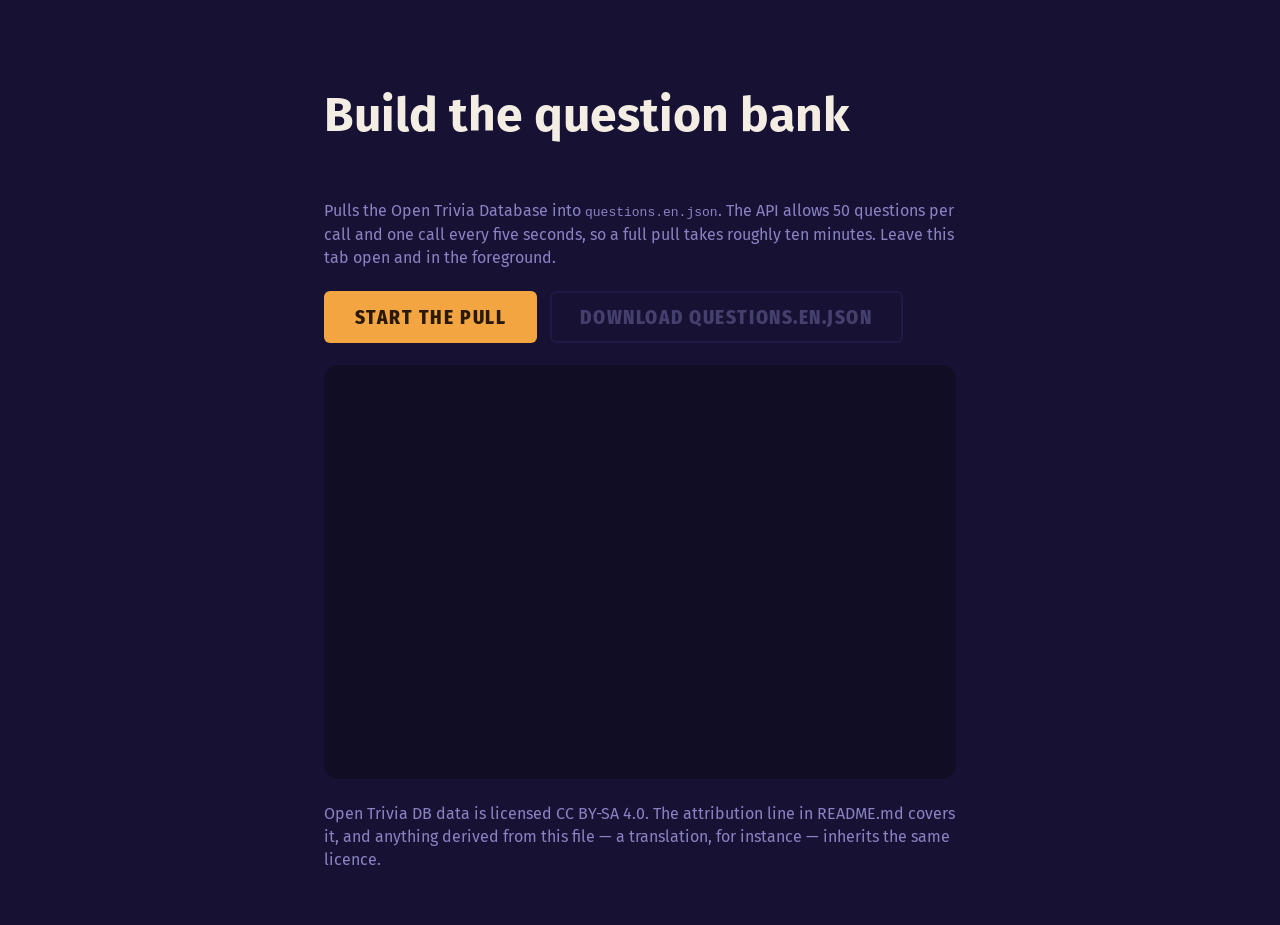
<file: build-bank.html>
<!DOCTYPE html>
<html lang="en">
<head>
<meta charset="utf-8">
<meta name="viewport" content="width=device-width, initial-scale=1">
<title>Trivial Night — build the question bank</title>
<link rel="stylesheet" href="styles.css">
<style>
  .tool { max-width: 760px; margin: 0 auto; padding: 6vh 5vw; display: grid; gap: 1.4rem; }
  .tool h1 { font-size: clamp(28px, 5vw, 48px); }
  .log {
    background: rgba(0,0,0,0.28);
    border-radius: 14px;
    padding: 1rem 1.2rem;
    height: 46vh;
    overflow-y: auto;
    font-family: ui-monospace, SFMono-Regular, Menlo, monospace;
    font-size: 13px;
    line-height: 1.7;
    white-space: pre-wrap;
  }
  .log b { opacity: 0.55; font-weight: 400; }
  .row { display: flex; gap: 0.8rem; flex-wrap: wrap; align-items: center; }
</style>
</head>
<body>

<div class="tool">
  <h1>Build the question bank</h1>
  <p class="phone__note">
    Pulls the Open Trivia Database into <code>questions.en.json</code>. The API
    allows 50 questions per call and one call every five seconds, so a full pull
    takes roughly ten minutes. Leave this tab open and in the foreground.
  </p>

  <div class="row">
    <button class="btn" id="go">Start the pull</button>
    <button class="btn btn--ghost" id="save" disabled>Download questions.en.json</button>
    <span class="phone__note" id="count"></span>
  </div>

  <div class="log" id="log"></div>

  <p class="phone__note">
    Open Trivia DB data is licensed CC BY-SA 4.0. The attribution line in
    README.md covers it, and anything derived from this file — a translation,
    for instance — inherits the same licence.
  </p>
</div>

<script type="module">
const API      = "https://opentdb.com";
const PAGE     = 50;
const PAUSE_MS = 5200;
const DIFFICULTIES = ["easy", "medium", "hard"];

const logEl   = document.getElementById("log");
const goBtn   = document.getElementById("go");
const saveBtn = document.getElementById("save");
const countEl = document.getElementById("count");

let bank = [];

const sleep = (ms) => new Promise(r => setTimeout(r, ms));

function say(text, dim = false) {
  const line = document.createElement("div");
  if (dim) { const b = document.createElement("b"); b.textContent = text; line.appendChild(b); }
  else line.textContent = text;
  logEl.appendChild(line);
  logEl.scrollTop = logEl.scrollHeight;
}

async function json(url) {
  const res = await fetch(url);
  if (!res.ok) throw new Error(`${res.status}`);
  return res.json();
}

goBtn.onclick = async () => {
  goBtn.disabled = true;
  saveBtn.disabled = true;
  bank = [];
  logEl.textContent = "";

  try {
    const { trivia_categories: categories } = await json(`${API}/api_category.php`);
    const { token } = await json(`${API}/api_token.php?command=request`);
    say(`${categories.length} categories found. Starting.`);

    const out = [];

    for (const cat of categories) {
      for (const difficulty of DIFFICULTIES) {
        let guard = 0;
        while (guard++ < 40) {
          await sleep(PAUSE_MS);

          const url = `${API}/api.php?amount=${PAGE}&category=${cat.id}`
                    + `&difficulty=${difficulty}&type=multiple`
                    + `&encode=url3986&token=${token}`;

          let data;
          try { data = await json(url); }
          catch (err) { say(`  retrying (${err.message})`, true); continue; }

          // 1 = nothing left for this filter, 4 = token exhausted.
          if (data.response_code === 1) break;
          if (data.response_code === 4) {
            await json(`${API}/api_token.php?command=reset&token=${token}`);
            break;
          }
          if (data.response_code !== 0 || !data.results?.length) break;

          for (const q of data.results) {
            out.push({
              category: decodeURIComponent(q.category),
              difficulty: q.difficulty,
              question: decodeURIComponent(q.question),
              correct_answer: decodeURIComponent(q.correct_answer),
              incorrect_answers: q.incorrect_answers.map(decodeURIComponent)
            });
          }

          say(`  ${cat.name} / ${difficulty}: +${data.results.length}`, true);
          countEl.textContent = `${out.length} pulled`;
          if (data.results.length < PAGE) break;
        }
      }
    }

    // The same question can appear under overlapping filters. Keep one of each.
    const seen = new Set();
    bank = out.filter(q => !seen.has(q.question) && seen.add(q.question));

    say(`\nDone. ${bank.length} unique questions.`);
    countEl.textContent = `${bank.length} questions ready`;
    saveBtn.disabled = false;
  } catch (err) {
    say(`\nStopped: ${err.message}`);
  } finally {
    goBtn.disabled = false;
  }
};

saveBtn.onclick = () => {
  const blob = new Blob([JSON.stringify(bank, null, 1) + "\n"], { type: "application/json" });
  const a = document.createElement("a");
  a.href = URL.createObjectURL(blob);
  a.download = "questions.en.json";
  a.click();
  URL.revokeObjectURL(a.href);
};
</script>
</body>
</html>
</file>
<file: styles.css>
/* Trivial Night — shared tokens and both screens.
   Display face: Fira Sans Condensed. Body: Fira Sans.
   Both carry Greek, which the Greek question bank needs. */

@import url("https://fonts.googleapis.com/css2?family=Fira+Sans+Condensed:wght@700;800&family=Fira+Sans:wght@400;500;700&display=swap");

:root {
  --ink:      #171233;
  --ink-2:    #221a45;
  --ink-3:    #2e2459;
  --bone:     #f3ede3;
  --qbox:     #d32f2f;   /* outline of the question box */
  --muted:    #8b82c4;

  --p1: #e4572e;  --p1-on: #fff6f0;
  --p2: #f2a541;  --p2-on: #2a1a05;
  --p3: #2a9d8f;  --p3-on: #04231f;
  --p4: #b84a8e;  --p4-on: #fff2f9;

  --display: "Fira Sans Condensed", "Helvetica Neue", Arial, sans-serif;
  --body: "Fira Sans", -apple-system, "Segoe UI", Roboto, sans-serif;

  --plate-radius: 6px;
  --ease: cubic-bezier(0.2, 0.7, 0.3, 1);
}

* { box-sizing: border-box; }

html, body {
  margin: 0;
  height: 100%;
  background: var(--ink);
  color: var(--bone);
  font-family: var(--body);
  -webkit-text-size-adjust: 100%;
}

button {
  font: inherit;
  color: inherit;
  border: none;
  background: none;
  cursor: pointer;
}

:focus-visible {
  outline: 3px solid var(--p2);
  outline-offset: 3px;
}

.hidden { display: none !important; }

.eyebrow {
  font-family: var(--display);
  text-transform: uppercase;
  letter-spacing: 0.14em;
  color: var(--muted);
  font-weight: 700;
}

/* ---- Enamel plates: the one element shared by TV and phone ---- */

.plate {
  position: relative;
  border-radius: var(--plate-radius);
  display: flex;
  align-items: center;
  gap: 0.7em;
  box-shadow: inset 0 0 0 3px rgba(255, 255, 255, 0.22),
              0 6px 0 rgba(0, 0, 0, 0.35);
  transition: transform 160ms var(--ease), opacity 220ms var(--ease),
              filter 220ms var(--ease);
}
.plate .numeral {
  font-family: var(--display);
  font-weight: 800;
  line-height: 0.8;
  font-variant-numeric: tabular-nums;
  opacity: 0.85;
}
.plate--1 { background: var(--p1); color: var(--p1-on); }
.plate--2 { background: var(--p2); color: var(--p2-on); }
.plate--3 { background: var(--p3); color: var(--p3-on); }
.plate--4 { background: var(--p4); color: var(--p4-on); }

.plate.is-dimmed { opacity: 0.28; filter: saturate(0.4); }
.plate.is-correct { animation: pop 420ms var(--ease); }

@keyframes pop {
  0%   { transform: scale(1); }
  45%  { transform: scale(1.06); }
  100% { transform: scale(1); }
}

/* =================== TV SCREEN =================== */

.tv {
  height: 100%;
  display: flex;
  flex-direction: column;
  padding: clamp(20px, 2.6vw, 44px);
  gap: clamp(14px, 1.6vh, 26px);
}

.tv__bar {
  display: flex;
  align-items: baseline;
  justify-content: space-between;
  gap: 24px;
  font-size: clamp(13px, 1.15vw, 20px);
}

.tv__stage {
  flex: 1;
  display: flex;
  flex-direction: column;
  justify-content: center;
  gap: clamp(16px, 2.4vh, 40px);
  min-height: 0;
}

.tv h1 {
  font-family: var(--display);
  font-weight: 800;
  font-size: clamp(38px, 6.4vw, 116px);
  line-height: 0.94;
  margin: 0;
  letter-spacing: -0.015em;
}

.question {
  font-family: var(--display);
  font-weight: 700;
  font-size: clamp(26px, 3.5vw, 62px);
  line-height: 1.1;
  margin: 0;
  max-width: 22ch;
}

.tv .answers {
  display: grid;
  grid-template-columns: 1fr 1fr;
  gap: clamp(10px, 1.2vw, 20px);
}
.tv .plate {
  padding: clamp(12px, 1.5vw, 26px) clamp(16px, 1.8vw, 30px);
  font-size: clamp(17px, 1.85vw, 34px);
  font-weight: 500;
  min-height: clamp(74px, 11vh, 150px);
}
.tv .plate .numeral { font-size: clamp(34px, 4.4vw, 82px); }

/* Countdown reads as a draining bar, not a number to squint at. */
.timer {
  height: 12px;
  border-radius: 999px;
  background: var(--ink-3);
  overflow: hidden;
}
.timer__fill {
  height: 100%;
  width: 100%;
  background: var(--p2);
  transform-origin: left center;
}

.code {
  font-family: var(--display);
  font-weight: 800;
  font-size: clamp(64px, 15vw, 250px);
  letter-spacing: 0.1em;
  line-height: 0.9;
  color: var(--p2);
  margin: 0;
}

.joinurl {
  font-family: var(--display);
  font-size: clamp(18px, 2.1vw, 38px);
  font-weight: 700;
  color: var(--bone);
  word-break: break-all;
}

.roster {
  display: flex;
  flex-wrap: wrap;
  gap: 10px;
}
.roster__chip {
  background: var(--ink-2);
  border-radius: 999px;
  padding: 0.5em 1.1em;
  font-size: clamp(15px, 1.4vw, 26px);
  font-weight: 500;
  animation: rise 300ms var(--ease);
}
.roster__chip[data-admin="1"] { box-shadow: inset 0 0 0 2px var(--p2); }

@keyframes rise {
  from { opacity: 0; transform: translateY(10px); }
  to   { opacity: 1; transform: none; }
}

.board { display: flex; flex-direction: column; gap: 10px; }
.board__row {
  display: grid;
  grid-template-columns: 1.6em 1fr auto;
  align-items: center;
  gap: 18px;
  background: var(--ink-2);
  border-radius: 8px;
  padding: 0.55em 1em;
  font-size: clamp(18px, 1.9vw, 36px);
}
.board__rank { font-family: var(--display); font-weight: 800; color: var(--muted); }
.board__score {
  font-family: var(--display);
  font-weight: 800;
  font-variant-numeric: tabular-nums;
  color: var(--p2);
}
.board__row[data-gained="1"] .board__score { color: var(--p3); }
.board__row:first-child .board__score { color: var(--p2); }


.btn {
  font-family: var(--display);
  font-weight: 800;
  text-transform: uppercase;
  letter-spacing: 0.08em;
  background: var(--p2);
  color: #2a1a05;
  border-radius: 6px;
  padding: 0.75em 1.6em;
  font-size: clamp(17px, 1.5vw, 26px);
  transition: transform 120ms var(--ease);
}
.btn:active { transform: translateY(2px); }
.btn--ghost {
  background: none;
  color: var(--muted);
  box-shadow: inset 0 0 0 2px var(--ink-3);
}
.btn[disabled] { opacity: 0.4; cursor: not-allowed; }

.tally {
  font-family: var(--display);
  font-weight: 800;
  font-size: clamp(20px, 2vw, 38px);
  font-variant-numeric: tabular-nums;
}

/* =================== PHONE SCREEN =================== */

.phone {
  height: 100%;
  display: flex;
  flex-direction: column;
  padding: 16px;
  gap: 14px;
  max-width: 560px;
  margin: 0 auto;
}

.phone__bar {
  display: flex;
  justify-content: space-between;
  align-items: baseline;
  font-size: 13px;
}
.phone__name { font-weight: 700; color: var(--bone); }

.phone__stage {
  flex: 1;
  display: flex;
  flex-direction: column;
  justify-content: center;
  gap: 16px;
  min-height: 0;
}

.phone__title {
  font-family: var(--display);
  font-weight: 800;
  font-size: clamp(30px, 9vw, 48px);
  line-height: 1;
  margin: 0;
}
.phone__note { color: var(--muted); margin: 0; line-height: 1.45; }

.join { display: grid; gap: 12px; }
.join input {
  font-family: var(--display);
  font-weight: 800;
  font-size: 30px;
  letter-spacing: 0.12em;
  text-align: center;
  text-transform: uppercase;
  padding: 0.5em;
  border-radius: 8px;
  border: 3px solid var(--ink-3);
  background: var(--ink-2);
  color: var(--bone);
  width: 100%;
}
.join input.name {
  letter-spacing: 0;
  text-transform: none;
  font-size: 22px;
  font-family: var(--body);
  font-weight: 500;
}

/* The answer pad fills the screen so it is thumb-reachable without looking. */
.pad {
  flex: 1;
  display: grid;
  grid-template-columns: 1fr 1fr;
  grid-template-rows: 1fr 1fr;
  gap: 12px;
  min-height: 260px;
}
.pad .plate {
  justify-content: center;
  align-items: center;
  width: 100%;
  height: 100%;
  -webkit-tap-highlight-color: transparent;
  touch-action: manipulation;
}
.pad .plate .numeral { font-size: clamp(52px, 17vw, 96px); opacity: 1; }
.pad .plate:active { transform: scale(0.96); }
.pad .plate.is-picked { box-shadow: inset 0 0 0 6px var(--bone), 0 6px 0 rgba(0,0,0,0.35); }

.verdict {
  font-family: var(--display);
  font-weight: 800;
  font-size: clamp(34px, 11vw, 62px);
  line-height: 1;
  margin: 0;
}
.verdict--right { color: var(--p3); }
.verdict--wrong { color: var(--p1); }

.error { color: var(--p1); font-weight: 500; min-height: 1.4em; margin: 0; }

@media (prefers-reduced-motion: reduce) {
  *, *::before, *::after {
    animation-duration: 0.01ms !important;
    transition-duration: 0.01ms !important;
  }
}

/* ---------- setup screen: bubbles, centred for the TV ---------- */

.setup {
  display: grid;
  gap: clamp(14px, 2.2vh, 30px);
  justify-items: center;
  align-content: center;
  text-align: center;
  width: min(2200px, 95vw);
  max-width: none;
  margin: 0 auto;
  padding-block: 4px;
}

/* The title is smaller here than in play, so the controls all fit one screen. */
.setup h1 { font-size: clamp(30px, 4.4vw, 84px); margin-bottom: 0.1em; }

.setup__group { display: grid; gap: 0.55em; justify-items: center; }
.setup__group--wide { width: 100%; }

/* Language, difficulty, seconds and count sit side by side on a wide screen. */
.setup__row {
  display: flex;
  flex-wrap: wrap;
  justify-content: center;
  align-items: start;
  gap: clamp(20px, 3vw, 64px);
  width: 100%;
}

.bubbles {
  display: flex;
  flex-wrap: wrap;
  gap: clamp(8px, 0.9vw, 16px);
  justify-content: center;
  max-width: 100%;
}
.bubbles--tight { gap: clamp(8px, 0.7vw, 14px); }

.bubble {
  font: inherit;
  font-size: clamp(15px, 1.35vw, 26px);
  font-weight: 500;
  line-height: 1;
  padding: 0.62em 1.25em;
  border-radius: 999px;
  border: 2px solid var(--ink-3);
  background: var(--ink-2);
  color: var(--muted);
  cursor: pointer;
  transition: color 0.15s ease, border-color 0.15s ease, background 0.15s ease;
}
.bubble:hover { color: rgba(255, 255, 255, 0.72); }

/* Selected reads bright; everything else stays dim. */
.bubble.is-on {
  color: var(--p2-on);
  background: var(--p2);
  border-color: var(--p2);
  font-weight: 600;
}

.bubble--plain {
  font-size: clamp(13px, 1vw, 18px);
  padding: 0.5em 1em;
  border-style: dashed;
}

.bubble.is-soon { opacity: 0.45; }

.setup__custom {
  font: inherit;
  font-size: clamp(16px, 1.4vw, 26px);
  text-align: center;
  width: clamp(140px, 12vw, 220px);
  padding: 0.5em 0.7em;
  border-radius: 14px;
  border: 2px solid rgba(255, 255, 255, 0.18);
  background: rgba(0, 0, 0, 0.25);
  color: #fff;
}

.setup__note { min-height: 1.3em; opacity: 0.6; font-size: clamp(13px, 1vw, 18px); }

.btn--big { font-size: clamp(18px, 1.7vw, 30px); padding: 0.75em 2.4em; }

/* ---------- pause veil ---------- */

.veil {
  position: fixed;
  inset: 0;
  z-index: 50;
  display: grid;
  place-content: center;
  gap: 0.6em;
  text-align: center;
  background: rgba(23, 18, 51, 0.92);
  backdrop-filter: blur(3px);
}
.veil__word {
  font-family: var(--display);
  font-weight: 800;
  text-transform: uppercase;
  letter-spacing: 0.08em;
  font-size: clamp(48px, 11vw, 190px);
  color: var(--p2);
  margin: 0;
}

/* ---------- lobby buttons ---------- */

.lobby__buttons {
  display: flex;
  gap: clamp(10px, 1.2vw, 22px);
  justify-content: center;
  flex-wrap: wrap;
}

/* ---------- category picker on the phone ---------- */

.picker { display: grid; gap: 12px; width: 100%; }
.picker__option {
  width: 100%;
  padding: 1.1em 0.9em;
  font-size: 18px;
  line-height: 1.2;
  text-transform: none;
  letter-spacing: 0;
}
.picker__option:disabled { opacity: 0.4; }

.cue {
  color: var(--muted);
  font-size: clamp(15px, 1.5vw, 28px);
  margin: 0;
}

/* ---------- the buzzer ---------- */

.buzzer {
  flex: 1;
  width: 100%;
  min-height: 46vh;
  border: 0;
  border-radius: 28px;
  background: var(--p1);
  color: var(--p1-on);
  font-family: var(--display);
  font-weight: 800;
  text-transform: uppercase;
  letter-spacing: 0.06em;
  font-size: clamp(48px, 20vw, 120px);
  cursor: pointer;
  touch-action: manipulation;
  -webkit-tap-highlight-color: transparent;
}
.buzzer:active:not(:disabled) { transform: scale(0.97); }
.buzzer:disabled { opacity: 0.45; }

/* ---------- staged question reveal ---------- */

.qcat {
  font-family: var(--display);
  font-weight: 700;
  text-transform: uppercase;
  letter-spacing: 0.12em;
  font-size: clamp(14px, 1.3vw, 24px);
  color: var(--p2);
  margin: 0 0 0.2em;
}

.plate.is-entering {
  animation: plate-in 380ms cubic-bezier(0.2, 0.75, 0.3, 1) both;
}

@keyframes plate-in {
  from { opacity: 0; transform: translateY(14px) scale(0.97); }
  to   { opacity: 1; transform: none; }
}

@media (prefers-reduced-motion: reduce) {
  .plate.is-entering { animation: none; }
}

/* ---------- the reveal ---------- */

/* The right answer lifts out; everything else sinks back. */
.plate.is-correct {
  filter: saturate(1.25) brightness(1.12);
  box-shadow: 0 0 0 4px var(--bone), 0 0 34px 6px rgba(255, 210, 120, 0.5);
  transform: scale(1.015);
  z-index: 2;
}

.plate.is-dimmed {
  filter: saturate(0.25) brightness(0.42);
  opacity: 0.55;
}

.plate { transition: filter 260ms ease, box-shadow 260ms ease, transform 260ms ease, opacity 260ms ease; }

/* Who picked what, stuck onto the answer they chose. */
.stickers {
  display: flex;
  flex-wrap: wrap;
  gap: 6px;
  margin-left: auto;
  justify-content: flex-end;
  max-width: 52%;
}

.sticker {
  background: var(--bone);
  color: var(--ink);
  border-radius: 999px;
  padding: 0.3em 0.85em;
  font-family: var(--body);
  font-weight: 600;
  font-size: clamp(12px, 1.05vw, 20px);
  line-height: 1.3;
  white-space: nowrap;
  box-shadow: 0 2px 0 rgba(0, 0, 0, 0.28);
  transform: rotate(-1.5deg);
}
.sticker:nth-child(even) { transform: rotate(1.5deg); }

.plate.is-dimmed .sticker { filter: saturate(1.6) brightness(1.9); }

/* ---------- lobby join panel ---------- */

.joinbox {
  display: flex;
  align-items: center;
  justify-content: center;
  gap: clamp(24px, 4vw, 72px);
  flex-wrap: wrap;
}

.joinbox__qr {
  background: var(--bone);
  padding: clamp(10px, 1vw, 18px);
  border-radius: 20px;
  display: grid;
  justify-items: center;
  gap: 6px;
  box-shadow: 0 8px 30px rgba(0, 0, 0, 0.35);
}
.joinbox__qr canvas {
  display: block;
  width: clamp(150px, 17vw, 320px);
  height: auto;
  image-rendering: pixelated;
}
.joinbox__scan {
  margin: 0;
  color: var(--ink);
  font-family: var(--body);
  font-weight: 600;
  text-transform: uppercase;
  letter-spacing: 0.12em;
  font-size: clamp(11px, 0.85vw, 15px);
}

.joinbox__text { display: grid; gap: 0.1em; justify-items: center; }

/* ---------- the question box ---------- */

.question {
  /* Boxed, centred and set apart from the answers below it. */
  background: #07060b;
  border: clamp(4px, 0.42vw, 10px) solid var(--qbox);
  border-radius: clamp(16px, 1.5vw, 34px);
  padding: clamp(18px, 2.6vh, 46px) clamp(24px, 3vw, 64px);
  margin-inline: auto;
  max-width: min(24ch, 92%);
  text-align: center;
  text-wrap: balance;
  box-shadow: 0 0 0 2px rgba(0, 0, 0, 0.5), 0 0 42px rgba(200, 30, 30, 0.28);
}

/* The category tag reads as a label on the box rather than a floating line. */
.qcat { margin-bottom: 0.55em; }

/* Above the box: the counter, then the category, then the question itself. */

.qcount {
  font-family: var(--body);
  font-weight: 600;
  text-transform: uppercase;
  letter-spacing: 0.16em;
  font-size: clamp(15px, 1.55vw, 30px);
  color: var(--muted);
  text-align: center;
  margin: 0 0 0.35em;
}

.qcat {
  font-family: var(--display);
  font-weight: 800;
  text-transform: none;
  letter-spacing: -0.01em;
  font-size: clamp(24px, 2.9vw, 56px);
  line-height: 1.05;
  color: var(--bone);
  text-align: center;
  margin: 0 0 0.5em;
}

/* ---------- remote focus ---------- */

/* Visible from across the room, and shown for programmatic focus too, since
   a D-pad never produces the mouse-versus-keyboard distinction :focus-visible
   relies on. */
.bubble:focus,
.btn:focus,
.setup__custom:focus {
  outline: 4px solid var(--bone);
  outline-offset: 4px;
  border-radius: 999px;
}
.setup__custom:focus { border-radius: 14px; }

.bubble:focus { box-shadow: 0 0 26px rgba(243, 237, 227, 0.35); }

/* ===================================================================
   TV refinements
   =================================================================== */

/* 1. QR sits to the right of the join details. */
.joinbox { align-items: center; }
.joinbox__qr { order: 2; }
.joinbox__text { order: 1; }

/* 2. The question stack starts near the top instead of floating in the
      middle, which on a large screen pushed the answers to the bottom. */
.tv__stage { justify-content: flex-start; padding-top: clamp(6px, 1.6vh, 26px); }

/* The lobby and the scoreboard still read better centred. */
.tv__stage:has(.joinbox),
.tv__stage:has(.board),
.tv__stage:has(.setup) { justify-content: center; padding-top: 0; }

/* 3. Answer cards: rounder, and reined in so they stop spanning the
      full width of a television. */
.tv .answers {
  width: min(1500px, 88vw);
  margin-inline: auto;
  gap: clamp(14px, 1.5vw, 26px);
}

.tv .plate {
  border-radius: clamp(18px, 1.7vw, 34px);
  padding: clamp(14px, 1.6vw, 30px) clamp(20px, 2.2vw, 38px);
  min-height: clamp(78px, 12vh, 168px);
}

/* 4. Answer text carries further across a room. */
.tv .plate {
  font-weight: 700;
  font-size: clamp(19px, 2.15vw, 40px);
  letter-spacing: -0.005em;
  text-shadow: 0 2px 0 rgba(0, 0, 0, 0.22);
}
.tv .plate .numeral {
  opacity: 1;
  text-shadow: 0 3px 0 rgba(0, 0, 0, 0.24);
}

/* The question box follows the same width so the column reads as one. */
.question { max-width: min(22ch, 78%); }

/* An answer already tried and wrong: named, grey, and out of play. */
.plate.is-out {
  background: var(--ink-3);
  color: var(--muted);
  filter: grayscale(1);
  box-shadow: inset 0 0 0 3px rgba(255, 255, 255, 0.06),
              0 4px 0 rgba(0, 0, 0, 0.3);
  pointer-events: none;
  cursor: not-allowed;
}
.plate.is-out .numeral { opacity: 0.5; text-shadow: none; }
.plate.is-out .sticker { filter: none; }

/* ---------- lock in ---------- */

/* Chosen but not yet committed. */
.pad .plate.is-selected {
  outline: 5px solid var(--bone);
  outline-offset: -5px;
  transform: scale(0.98);
}

.lockin {
  width: 100%;
  margin-top: 12px;
  padding: 1.05em 1em;
  border: 2px solid var(--ink-3);
  border-radius: 20px;
  background: var(--ink-2);
  color: var(--muted);
  font-family: var(--display);
  font-weight: 800;
  text-transform: uppercase;
  letter-spacing: 0.1em;
  font-size: clamp(20px, 6vw, 30px);
  cursor: pointer;
  transition: background 160ms var(--ease), color 160ms var(--ease),
              border-color 160ms var(--ease), box-shadow 160ms var(--ease);
}

/* Lit the moment an answer is highlighted. */
.lockin.is-ready {
  background: var(--p2);
  border-color: var(--p2);
  color: var(--p2-on);
  box-shadow: 0 0 30px rgba(242, 165, 65, 0.45);
}

.lockin:disabled { cursor: default; }
.lockin:disabled:not(.is-ready) { opacity: 0.6; }
</file>
